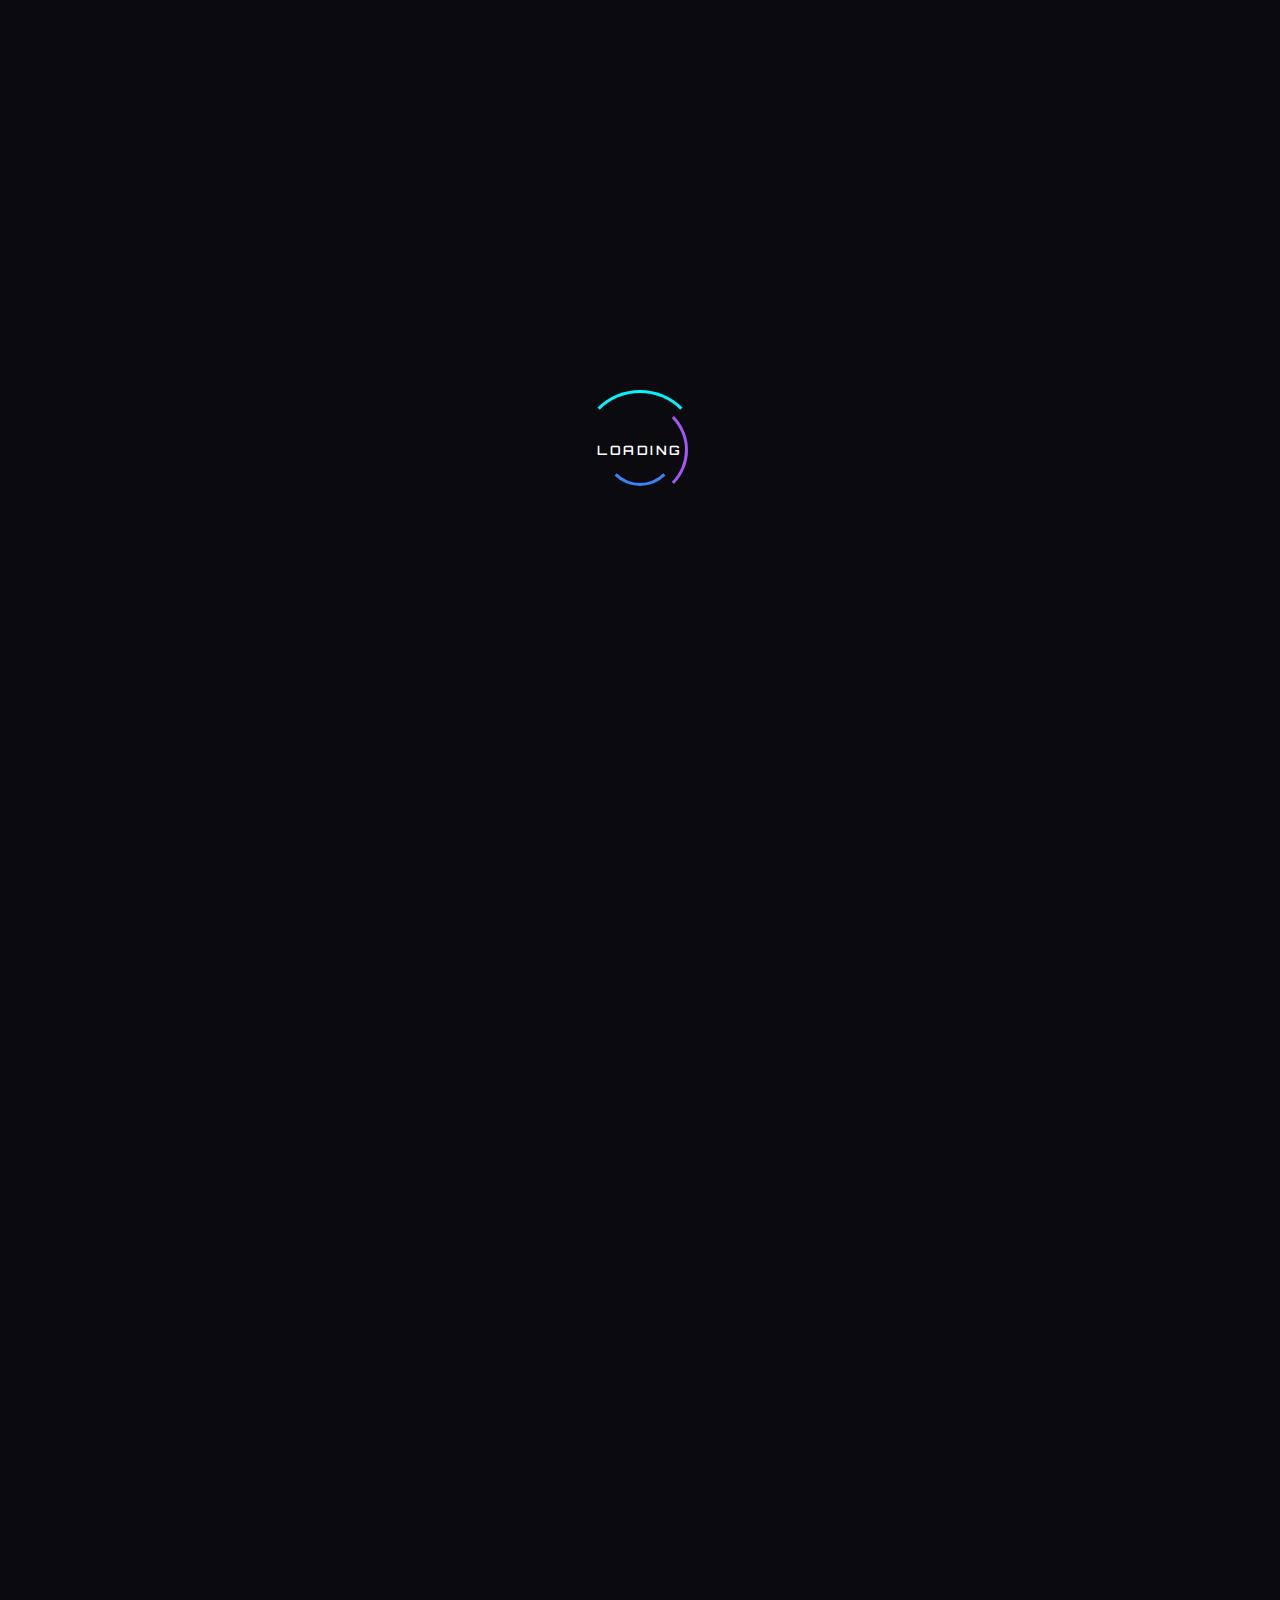
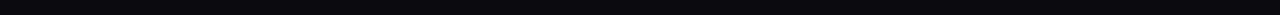
<file: index.html>
<!DOCTYPE html>
<html lang="en">
<head>
    <meta charset="UTF-8">
    <meta name="viewport" content="width=device-width, initial-scale=1.0">
    <title>Game Development Workshop | IEEE Student Branch</title>
    <link rel="stylesheet" href="style.css">
    <!-- Preconnect for performance -->
    <link rel="preconnect" href="https://fonts.googleapis.com">
    <link rel="preconnect" href="https://fonts.gstatic.com" crossorigin>
    <!-- Modern futuristic fonts -->
    <link href="https://fonts.googleapis.com/css2?family=Orbitron:wght@400;500;600;700;800;900&family=Rajdhani:wght@300;400;500;600;700&display=swap" rel="stylesheet">
</head>
<body>
    <!-- Animated Background -->
    <div class="background-container">
        <!-- Gradient Orbs -->
        <div class="gradient-orb orb-1"></div>
        <div class="gradient-orb orb-2"></div>
        <div class="gradient-orb orb-3"></div>
        
        <!-- Grid Overlay -->
        <div class="grid-overlay"></div>
        
        <!-- Particle Container -->
        <div class="particles" id="particles"></div>
        
        <!-- Scan Lines Effect -->
        <div class="scan-lines"></div>
    </div>

    <!-- Main Content -->
    <main class="main-container">
        <!-- IEEE Logo/Badge -->
        <div class="ieee-badge animate-fade-in">
            <div class="badge-glow"></div>
            <span class="badge-text">IEEE</span>
        </div>

        <!-- Hero Section -->
        <section class="hero-section">
            <!-- Decorative Lines -->
            <div class="deco-line left"></div>
            <div class="deco-line right"></div>

            <!-- Main Title -->
            <h1 class="main-title animate-slide-up">
                <span class="title-accent">GAME</span>
                <span class="title-main">DEVELOPMENT</span>
                <span class="title-sub">WORKSHOP</span>
            </h1>

            <!-- Subtitle -->
            <p class="subtitle animate-slide-up delay-1">
                <span class="subtitle-icon">◆</span>
                Organized by IEEE Student Branch
                <span class="subtitle-icon">◆</span>
            </p>

            <!-- Description -->
            <div class="description-box animate-slide-up delay-2">
                <p class="description">
                    Dive into the world of game development! Learn industry-standard tools, 
                    game design principles, and hands-on coding experience. Build your first 
                    game and unlock your creative potential with expert guidance.
                </p>
                <div class="description-highlights">
                    <span class="highlight-item">
                        <span class="highlight-icon">🎮</span>
                        Hands-on Projects
                    </span>
                    <span class="highlight-item">
                        <span class="highlight-icon">💻</span>
                        Industry Tools
                    </span>
                    <span class="highlight-item">
                        <span class="highlight-icon">🏆</span>
                        Certification
                    </span>
                    <span class="highlight-item">
                        <a href="game.html"class="register-btn">
                        Retro style </a>
                    </span>
                </div>
            </div>
        </section>

        <!-- Registration Section -->
        <section class="registration-section animate-slide-up delay-3">
            <div class="registration-card">
                <!-- Card Glow Effect -->
                <div class="card-glow"></div>
                
                <!-- Card Header -->
                <div class="card-header">
                    <h2 class="card-title">SELECT YOUR DEPARTMENT</h2>
                    <div class="card-divider"></div>
                </div>

                <!-- Department Selection -->
                <div class="department-grid" id="departmentGrid">
                    <button class="dept-btn" data-dept="CSE">
                        <span class="dept-icon">⌨️</span>
                        <span class="dept-name">CSE</span>
                        <span class="dept-full">Computer Science</span>
                    </button>
                
                    </button>
                    <button class="dept-btn" data-dept="EEE">
                        <span class="dept-icon">⚡</span>
                        <span class="dept-name">EEE</span>
                        <span class="dept-full">Electrical Engg</span>
                    </button>
                    <button class="dept-btn" data-dept="MECH">
                        <span class="dept-icon">⚙️</span>
                        <span class="dept-name">MECH</span>
                        <span class="dept-full">Mechanical Engg</span>
                    </button>
                    <button class="dept-btn" data-dept="CIVIL">
                        <span class="dept-icon">🏗️</span>
                        <span class="dept-name">CIVIL</span>
                        <span class="dept-full">Civil Engineering</span>
                    </button>
                    
                </div>

                <!-- Selected Department Display -->
                <div class="selected-display" id="selectedDisplay">
                    <span class="selected-label">Selected:</span>
                    <span class="selected-value" id="selectedValue">None</span>
                </div>

                <!-- Error Message -->
                <div class="error-message" id="errorMessage">
                    <span class="error-icon">⚠️</span>
                    Please select a department before registering
                </div>

                <!-- Register Button -->
                <button class="register-btn" id="registerBtn">
                    <span class="btn-bg"></span>
                    <span class="btn-text">
                        <span class="btn-icon">🚀</span>
                        REGISTER NOW
                    </span>
                    <span class="btn-shine"></span>
                </button>

                <!-- Additional Info -->
                <p class="form-note">
                    You will be redirected to our secure Google Form
                </p>
            </div>
        </section>

        <!-- Footer -->
        <footer class="footer animate-fade-in delay-4">
            <div class="footer-content">
                <p class="footer-text">© 2026 IEEE Student Branch | Game Development Workshop</p>
                <div class="footer-links">
                    <a href="#" class="footer-link">About IEEE</a>
                    <span class="footer-divider">|</span>
                    <a href="#" class="footer-link">Contact Us</a>
                    <span class="footer-divider">|</span>
                    <a href="#" class="footer-link">Privacy Policy</a>
                </div>
            </div>
        </footer>
    </main>

    <!-- Loading Overlay -->
    <div class="loading-overlay" id="loadingOverlay">
        <div class="loader">
            <div class="loader-ring"></div>
            <div class="loader-ring"></div>
            <div class="loader-ring"></div>
            <span class="loader-text">LOADING</span>
        </div>
    </div>

    <script src="script.js"></script>
</body>
</html>
</file>
<file: style.css>
/* ============================================
   GAME DEVELOPMENT WORKSHOP - FUTURISTIC STYLES
   IEEE Student Branch Registration Page
   ============================================ */

/* === CSS VARIABLES === */
:root {
    /* Primary Colors */
    --color-bg-primary: #0a0a0f;
    --color-bg-secondary: #0d0d1a;
    --color-bg-tertiary: #121225;
    
    /* Neon Accent Colors */
    --color-cyan: #00f5ff;
    --color-cyan-dark: #00c4cc;
    --color-purple: #a855f7;
    --color-purple-dark: #7c3aed;
    --color-blue: #3b82f6;
    --color-blue-electric: #00d4ff;
    --color-pink: #ec4899;
    --color-green: #10b981;
    
    /* Text Colors */
    --color-text-primary: #ffffff;
    --color-text-secondary: #a1a1aa;
    --color-text-muted: #71717a;
    
    /* Glassmorphism */
    --glass-bg: rgba(255, 255, 255, 0.03);
    --glass-border: rgba(255, 255, 255, 0.08);
    --glass-shadow: rgba(0, 0, 0, 0.3);
    
    /* Gradients */
    --gradient-primary: linear-gradient(135deg, var(--color-cyan), var(--color-purple));
    --gradient-secondary: linear-gradient(135deg, var(--color-purple), var(--color-pink));
    --gradient-dark: linear-gradient(180deg, var(--color-bg-primary), var(--color-bg-secondary));
    
    /* Glows */
    --glow-cyan: 0 0 20px rgba(0, 245, 255, 0.5), 0 0 40px rgba(0, 245, 255, 0.3);
    --glow-purple: 0 0 20px rgba(168, 85, 247, 0.5), 0 0 40px rgba(168, 85, 247, 0.3);
    --glow-blue: 0 0 20px rgba(59, 130, 246, 0.5), 0 0 40px rgba(59, 130, 246, 0.3);
    
    /* Typography */
    --font-display: 'Orbitron', sans-serif;
    --font-body: 'Rajdhani', sans-serif;
    
    /* Spacing */
    --spacing-xs: 0.25rem;
    --spacing-sm: 0.5rem;
    --spacing-md: 1rem;
    --spacing-lg: 1.5rem;
    --spacing-xl: 2rem;
    --spacing-2xl: 3rem;
    --spacing-3xl: 4rem;
    
    /* Border Radius */
    --radius-sm: 4px;
    --radius-md: 8px;
    --radius-lg: 12px;
    --radius-xl: 16px;
    --radius-2xl: 24px;
    
    /* Transitions */
    --transition-fast: 0.15s ease;
    --transition-normal: 0.3s ease;
    --transition-slow: 0.5s ease;
}

/* === RESET & BASE STYLES === */
*, *::before, *::after {
    margin: 0;
    padding: 0;
    box-sizing: border-box;
}

html {
    scroll-behavior: smooth;
    font-size: 16px;
}

body {
    font-family: var(--font-body);
    background: var(--color-bg-primary);
    color: var(--color-text-primary);
    min-height: 100vh;
    overflow-x: hidden;
    line-height: 1.6;
}

/* === ANIMATED BACKGROUND === */
.background-container {
    position: fixed;
    top: 0;
    left: 0;
    width: 100%;
    height: 100%;
    z-index: -1;
    overflow: hidden;
    background: var(--gradient-dark);
}

/* Floating Gradient Orbs */
.gradient-orb {
    position: absolute;
    border-radius: 50%;
    filter: blur(80px);
    opacity: 0.4;
    animation: float 20s ease-in-out infinite;
}

.orb-1 {
    width: 600px;
    height: 600px;
    background: radial-gradient(circle, var(--color-cyan) 0%, transparent 70%);
    top: -200px;
    right: -200px;
    animation-delay: 0s;
}

.orb-2 {
    width: 500px;
    height: 500px;
    background: radial-gradient(circle, var(--color-purple) 0%, transparent 70%);
    bottom: -150px;
    left: -150px;
    animation-delay: -7s;
}

.orb-3 {
    width: 400px;
    height: 400px;
    background: radial-gradient(circle, var(--color-blue) 0%, transparent 70%);
    top: 50%;
    left: 50%;
    transform: translate(-50%, -50%);
    animation-delay: -14s;
}

@keyframes float {
    0%, 100% { transform: translate(0, 0) scale(1); }
    25% { transform: translate(30px, -30px) scale(1.05); }
    50% { transform: translate(-20px, 20px) scale(0.95); }
    75% { transform: translate(-30px, -20px) scale(1.02); }
}

/* Grid Overlay */
.grid-overlay {
    position: absolute;
    top: 0;
    left: 0;
    width: 100%;
    height: 100%;
    background-image: 
        linear-gradient(rgba(0, 245, 255, 0.03) 1px, transparent 1px),
        linear-gradient(90deg, rgba(0, 245, 255, 0.03) 1px, transparent 1px);
    background-size: 50px 50px;
    animation: gridMove 20s linear infinite;
}

@keyframes gridMove {
    0% { transform: perspective(500px) rotateX(60deg) translateY(0); }
    100% { transform: perspective(500px) rotateX(60deg) translateY(50px); }
}

/* Particles */
.particles {
    position: absolute;
    top: 0;
    left: 0;
    width: 100%;
    height: 100%;
    overflow: hidden;
}

.particle {
    position: absolute;
    width: 4px;
    height: 4px;
    background: var(--color-cyan);
    border-radius: 50%;
    opacity: 0;
    animation: particleFloat 8s ease-in-out infinite;
    box-shadow: 0 0 10px var(--color-cyan);
}

@keyframes particleFloat {
    0% {
        opacity: 0;
        transform: translateY(100vh) scale(0);
    }
    10% {
        opacity: 1;
    }
    90% {
        opacity: 1;
    }
    100% {
        opacity: 0;
        transform: translateY(-100vh) scale(1);
    }
}

/* Scan Lines Effect */
.scan-lines {
    position: absolute;
    top: 0;
    left: 0;
    width: 100%;
    height: 100%;
    background: repeating-linear-gradient(
        0deg,
        transparent,
        transparent 2px,
        rgba(0, 0, 0, 0.1) 2px,
        rgba(0, 0, 0, 0.1) 4px
    );
    pointer-events: none;
    opacity: 0.3;
}

/* === MAIN CONTAINER === */
.main-container {
    position: relative;
    min-height: 100vh;
    display: flex;
    flex-direction: column;
    align-items: center;
    padding: var(--spacing-xl) var(--spacing-md);
    max-width: 1200px;
    margin: 0 auto;
}

/* === IEEE BADGE === */
.ieee-badge {
    position: relative;
    margin-bottom: var(--spacing-xl);
    padding: var(--spacing-sm) var(--spacing-xl);
    background: var(--glass-bg);
    border: 1px solid var(--glass-border);
    border-radius: var(--radius-2xl);
    backdrop-filter: blur(10px);
}

.badge-glow {
    position: absolute;
    top: 50%;
    left: 50%;
    transform: translate(-50%, -50%);
    width: 100%;
    height: 100%;
    background: var(--gradient-primary);
    filter: blur(20px);
    opacity: 0.3;
    border-radius: var(--radius-2xl);
    z-index: -1;
}

.badge-text {
    font-family: var(--font-display);
    font-size: 1.5rem;
    font-weight: 700;
    letter-spacing: 0.3em;
    background: var(--gradient-primary);
    -webkit-background-clip: text;
    -webkit-text-fill-color: transparent;
    background-clip: text;
}

/* === HERO SECTION === */
.hero-section {
    text-align: center;
    margin-bottom: var(--spacing-3xl);
    position: relative;
}

/* Decorative Lines */
.deco-line {
    position: absolute;
    top: 50%;
    width: 100px;
    height: 2px;
    background: var(--gradient-primary);
}

.deco-line.left {
    left: -120px;
    transform: translateY(-50%);
}

.deco-line.right {
    right: -120px;
    transform: translateY(-50%);
}

@media (max-width: 900px) {
    .deco-line {
        display: none;
    }
}

/* Main Title */
.main-title {
    font-family: var(--font-display);
    line-height: 1.1;
    margin-bottom: var(--spacing-lg);
}

.title-accent {
    display: block;
    font-size: clamp(3rem, 10vw, 6rem);
    font-weight: 900;
    letter-spacing: 0.1em;
    background: var(--gradient-primary);
    -webkit-background-clip: text;
    -webkit-text-fill-color: transparent;
    background-clip: text;
    text-shadow: 0 0 60px rgba(0, 245, 255, 0.5);
    animation: titleGlow 3s ease-in-out infinite alternate;
}

.title-main {
    display: block;
    font-size: clamp(1.5rem, 5vw, 3rem);
    font-weight: 600;
    letter-spacing: 0.5em;
    color: var(--color-text-primary);
    margin: var(--spacing-sm) 0;
}

.title-sub {
    display: block;
    font-size: clamp(1.2rem, 4vw, 2.5rem);
    font-weight: 500;
    letter-spacing: 0.8em;
    color: var(--color-purple);
    text-shadow: var(--glow-purple);
}

@keyframes titleGlow {
    0% { filter: brightness(1) drop-shadow(0 0 30px rgba(0, 245, 255, 0.3)); }
    100% { filter: brightness(1.1) drop-shadow(0 0 50px rgba(0, 245, 255, 0.5)); }
}

/* Subtitle */
.subtitle {
    font-family: var(--font-display);
    font-size: clamp(0.9rem, 2vw, 1.2rem);
    font-weight: 500;
    letter-spacing: 0.3em;
    color: var(--color-text-secondary);
    margin-bottom: var(--spacing-xl);
    display: flex;
    align-items: center;
    justify-content: center;
    gap: var(--spacing-md);
}

.subtitle-icon {
    color: var(--color-cyan);
    font-size: 0.8rem;
    animation: pulse 2s ease-in-out infinite;
}

@keyframes pulse {
    0%, 100% { opacity: 1; transform: scale(1); }
    50% { opacity: 0.5; transform: scale(0.8); }
}

/* Description Box */
.description-box {
    max-width: 700px;
    margin: 0 auto;
    padding: var(--spacing-xl);
    background: var(--glass-bg);
    border: 1px solid var(--glass-border);
    border-radius: var(--radius-xl);
    backdrop-filter: blur(10px);
}

.description {
    font-size: 1.1rem;
    color: var(--color-text-secondary);
    line-height: 1.8;
    margin-bottom: var(--spacing-lg);
}

.description-highlights {
    display: flex;
    justify-content: center;
    flex-wrap: wrap;
    gap: var(--spacing-lg);
}

.highlight-item {
    display: flex;
    align-items: center;
    gap: var(--spacing-sm);
    padding: var(--spacing-sm) var(--spacing-md);
    background: rgba(0, 245, 255, 0.1);
    border: 1px solid rgba(0, 245, 255, 0.2);
    border-radius: var(--radius-lg);
    font-size: 0.9rem;
    font-weight: 500;
    color: var(--color-cyan);
    transition: var(--transition-normal);
}

.highlight-item:hover {
    background: rgba(0, 245, 255, 0.2);
    transform: translateY(-2px);
    box-shadow: var(--glow-cyan);
}

.highlight-icon {
    font-size: 1.2rem;
}

/* === REGISTRATION SECTION === */
.registration-section {
    width: 100%;
    max-width: 900px;
    margin-bottom: var(--spacing-3xl);
}

.registration-card {
    position: relative;
    padding: var(--spacing-2xl);
    background: var(--glass-bg);
    border: 1px solid var(--glass-border);
    border-radius: var(--radius-2xl);
    backdrop-filter: blur(20px);
    overflow: hidden;
}

.card-glow {
    position: absolute;
    top: -50%;
    left: -50%;
    width: 200%;
    height: 200%;
    background: conic-gradient(
        from 0deg,
        transparent,
        var(--color-cyan),
        transparent,
        var(--color-purple),
        transparent
    );
    animation: cardGlowRotate 10s linear infinite;
    opacity: 0.1;
}

@keyframes cardGlowRotate {
    0% { transform: rotate(0deg); }
    100% { transform: rotate(360deg); }
}

.card-header {
    text-align: center;
    margin-bottom: var(--spacing-xl);
    position: relative;
    z-index: 1;
}

.card-title {
    font-family: var(--font-display);
    font-size: clamp(1rem, 3vw, 1.5rem);
    font-weight: 600;
    letter-spacing: 0.2em;
    color: var(--color-text-primary);
    margin-bottom: var(--spacing-md);
}

.card-divider {
    width: 100px;
    height: 3px;
    background: var(--gradient-primary);
    margin: 0 auto;
    border-radius: var(--radius-sm);
}

/* Department Grid */
.department-grid {
    display: grid;
    grid-template-columns: repeat(auto-fit, minmax(140px, 1fr));
    gap: var(--spacing-md);
    margin-bottom: var(--spacing-xl);
    position: relative;
    z-index: 1;
}

.dept-btn {
    position: relative;
    display: flex;
    flex-direction: column;
    align-items: center;
    justify-content: center;
    padding: var(--spacing-lg) var(--spacing-md);
    background: rgba(255, 255, 255, 0.02);
    border: 1px solid var(--glass-border);
    border-radius: var(--radius-lg);
    cursor: pointer;
    transition: var(--transition-normal);
    overflow: hidden;
}

.dept-btn::before {
    content: '';
    position: absolute;
    top: 0;
    left: 0;
    width: 100%;
    height: 100%;
    background: var(--gradient-primary);
    opacity: 0;
    transition: var(--transition-normal);
}

.dept-btn:hover {
    transform: translateY(-5px);
    border-color: var(--color-cyan);
    box-shadow: var(--glow-cyan);
}

.dept-btn:hover::before {
    opacity: 0.1;
}

.dept-btn.selected {
    border-color: var(--color-cyan);
    background: rgba(0, 245, 255, 0.1);
    box-shadow: var(--glow-cyan);
}

.dept-btn.selected::before {
    opacity: 0.15;
}

.dept-icon {
    font-size: 2rem;
    margin-bottom: var(--spacing-sm);
    transition: var(--transition-normal);
}

.dept-btn:hover .dept-icon {
    transform: scale(1.2);
}

.dept-name {
    font-family: var(--font-display);
    font-size: 1.1rem;
    font-weight: 600;
    color: var(--color-text-primary);
    letter-spacing: 0.1em;
    transition: var(--transition-normal);
}

.dept-btn.selected .dept-name {
    color: var(--color-cyan);
}

.dept-full {
    font-size: 0.75rem;
    color: var(--color-text-muted);
    margin-top: var(--spacing-xs);
    transition: var(--transition-normal);
}

.dept-btn:hover .dept-full {
    color: var(--color-text-secondary);
}

/* Selected Display */
.selected-display {
    display: flex;
    align-items: center;
    justify-content: center;
    gap: var(--spacing-sm);
    padding: var(--spacing-md);
    margin-bottom: var(--spacing-lg);
    background: rgba(0, 245, 255, 0.05);
    border: 1px solid rgba(0, 245, 255, 0.1);
    border-radius: var(--radius-md);
    position: relative;
    z-index: 1;
}

.selected-label {
    font-size: 0.9rem;
    color: var(--color-text-muted);
    text-transform: uppercase;
    letter-spacing: 0.1em;
}

.selected-value {
    font-family: var(--font-display);
    font-size: 1rem;
    font-weight: 600;
    color: var(--color-cyan);
}

/* Error Message */
.error-message {
    display: none;
    align-items: center;
    justify-content: center;
    gap: var(--spacing-sm);
    padding: var(--spacing-md);
    margin-bottom: var(--spacing-lg);
    background: rgba(239, 68, 68, 0.1);
    border: 1px solid rgba(239, 68, 68, 0.3);
    border-radius: var(--radius-md);
    color: #ef4444;
    font-size: 0.9rem;
    animation: shake 0.5s ease;
    position: relative;
    z-index: 1;
}

.error-message.show {
    display: flex;
}

@keyframes shake {
    0%, 100% { transform: translateX(0); }
    20%, 60% { transform: translateX(-5px); }
    40%, 80% { transform: translateX(5px); }
}

/* Register Button */
.register-btn {
    position: relative;
    display: flex;
    align-items: center;
    justify-content: center;
    width: 100%;
    padding: var(--spacing-lg) var(--spacing-2xl);
    background: transparent;
    border: none;
    border-radius: var(--radius-lg);
    cursor: pointer;
    overflow: hidden;
    z-index: 1;
}

.btn-bg {
    position: absolute;
    top: 0;
    left: 0;
    width: 100%;
    height: 100%;
    background: var(--gradient-primary);
    transition: var(--transition-normal);
}

.register-btn:hover .btn-bg {
    filter: brightness(1.2);
}

.btn-text {
    position: relative;
    display: flex;
    align-items: center;
    gap: var(--spacing-sm);
    font-family: var(--font-display);
    font-size: 1.2rem;
    font-weight: 700;
    letter-spacing: 0.2em;
    color: var(--color-bg-primary);
    text-transform: uppercase;
    z-index: 2;
}

.btn-icon {
    font-size: 1.4rem;
    transition: var(--transition-normal);
}

.register-btn:hover .btn-icon {
    animation: rocketLaunch 0.6s ease infinite;
}

@keyframes rocketLaunch {
    0%, 100% { transform: translateY(0) rotate(0); }
    50% { transform: translateY(-3px) rotate(5deg); }
}

.btn-shine {
    position: absolute;
    top: 0;
    left: -100%;
    width: 100%;
    height: 100%;
    background: linear-gradient(
        90deg,
        transparent,
        rgba(255, 255, 255, 0.4),
        transparent
    );
    transition: var(--transition-slow);
}

.register-btn:hover .btn-shine {
    left: 100%;
}

.register-btn:active {
    transform: scale(0.98);
}

/* Form Note */
.form-note {
    text-align: center;
    margin-top: var(--spacing-lg);
    font-size: 0.85rem;
    color: var(--color-text-muted);
    position: relative;
    z-index: 1;
}

/* === FOOTER === */
.footer {
    width: 100%;
    padding: var(--spacing-xl) 0;
    border-top: 1px solid var(--glass-border);
    margin-top: auto;
}

.footer-content {
    text-align: center;
}

.footer-text {
    font-size: 0.9rem;
    color: var(--color-text-muted);
    margin-bottom: var(--spacing-sm);
}

.footer-links {
    display: flex;
    justify-content: center;
    align-items: center;
    gap: var(--spacing-md);
    flex-wrap: wrap;
}

.footer-link {
    font-size: 0.85rem;
    color: var(--color-text-secondary);
    text-decoration: none;
    transition: var(--transition-fast);
}

.footer-link:hover {
    color: var(--color-cyan);
}

.footer-divider {
    color: var(--color-text-muted);
}

/* === LOADING OVERLAY === */
.loading-overlay {
    position: fixed;
    top: 0;
    left: 0;
    width: 100%;
    height: 100%;
    background: var(--color-bg-primary);
    display: flex;
    align-items: center;
    justify-content: center;
    z-index: 9999;
    transition: opacity 0.5s ease, visibility 0.5s ease;
}

.loading-overlay.hidden {
    opacity: 0;
    visibility: hidden;
}

.loader {
    position: relative;
    width: 120px;
    height: 120px;
    display: flex;
    align-items: center;
    justify-content: center;
}

.loader-ring {
    position: absolute;
    width: 100%;
    height: 100%;
    border: 3px solid transparent;
    border-radius: 50%;
    animation: loaderRotate 1.5s linear infinite;
}

.loader-ring:nth-child(1) {
    border-top-color: var(--color-cyan);
    animation-delay: 0s;
}

.loader-ring:nth-child(2) {
    width: 80%;
    height: 80%;
    border-right-color: var(--color-purple);
    animation-delay: 0.2s;
    animation-direction: reverse;
}

.loader-ring:nth-child(3) {
    width: 60%;
    height: 60%;
    border-bottom-color: var(--color-blue);
    animation-delay: 0.4s;
}

@keyframes loaderRotate {
    0% { transform: rotate(0deg); }
    100% { transform: rotate(360deg); }
}

.loader-text {
    font-family: var(--font-display);
    font-size: 0.8rem;
    font-weight: 600;
    letter-spacing: 0.2em;
    color: var(--color-text-primary);
    animation: loaderPulse 1s ease-in-out infinite;
}

@keyframes loaderPulse {
    0%, 100% { opacity: 1; }
    50% { opacity: 0.5; }
}

/* === ANIMATIONS === */
.animate-fade-in {
    animation: fadeIn 0.8s ease forwards;
    opacity: 0;
}

.animate-slide-up {
    animation: slideUp 0.8s ease forwards;
    opacity: 0;
    transform: translateY(30px);
}

.delay-1 { animation-delay: 0.2s; }
.delay-2 { animation-delay: 0.4s; }
.delay-3 { animation-delay: 0.6s; }
.delay-4 { animation-delay: 0.8s; }

@keyframes fadeIn {
    to { opacity: 1; }
}

@keyframes slideUp {
    to {
        opacity: 1;
        transform: translateY(0);
    }
}

/* === RESPONSIVE DESIGN === */

/* Tablet */
@media (max-width: 768px) {
    :root {
        font-size: 14px;
    }
    
    .main-container {
        padding: var(--spacing-lg) var(--spacing-md);
    }
    
    .registration-card {
        padding: var(--spacing-xl);
    }
    
    .department-grid {
        grid-template-columns: repeat(2, 1fr);
    }
    
    .description-highlights {
        flex-direction: column;
        align-items: center;
    }
    
    .subtitle {
        flex-direction: column;
        gap: var(--spacing-sm);
    }
}

/* Mobile */
@media (max-width: 480px) {
    :root {
        font-size: 13px;
    }
    
    .title-main {
        letter-spacing: 0.2em;
    }
    
    .title-sub {
        letter-spacing: 0.3em;
    }
    
    .department-grid {
        grid-template-columns: repeat(2, 1fr);
        gap: var(--spacing-sm);
    }
    
    .dept-btn {
        padding: var(--spacing-md) var(--spacing-sm);
    }
    
    .dept-icon {
        font-size: 1.5rem;
    }
    
    .dept-name {
        font-size: 0.9rem;
    }
    
    .dept-full {
        display: none;
    }
    
    .btn-text {
        font-size: 1rem;
        letter-spacing: 0.1em;
    }
    
    .footer-links {
        flex-direction: column;
        gap: var(--spacing-sm);
    }
    
    .footer-divider {
        display: none;
    }
}

/* Large Screens */
@media (min-width: 1400px) {
    .main-container {
        max-width: 1400px;
    }
    
    .department-grid {
        grid-template-columns: repeat(4, 1fr);
    }
}

/* Reduced Motion */
@media (prefers-reduced-motion: reduce) {
    *, *::before, *::after {
        animation-duration: 0.01ms !important;
        animation-iteration-count: 1 !important;
        transition-duration: 0.01ms !important;
    }
}

/* === UTILITY CLASSES === */
.sr-only {
    position: absolute;
    width: 1px;
    height: 1px;
    padding: 0;
    margin: -1px;
    overflow: hidden;
    clip: rect(0, 0, 0, 0);
    white-space: nowrap;
    border: 0;
}

/* Selection Styling */
::selection {
    background: var(--color-cyan);
    color: var(--color-bg-primary);
}

/* Scrollbar Styling */
::-webkit-scrollbar {
    width: 8px;
    height: 8px;
}

::-webkit-scrollbar-track {
    background: var(--color-bg-secondary);
}

::-webkit-scrollbar-thumb {
    background: var(--gradient-primary);
    border-radius: var(--radius-sm);
}

::-webkit-scrollbar-thumb:hover {
    background: var(--color-cyan);
}
</file>
